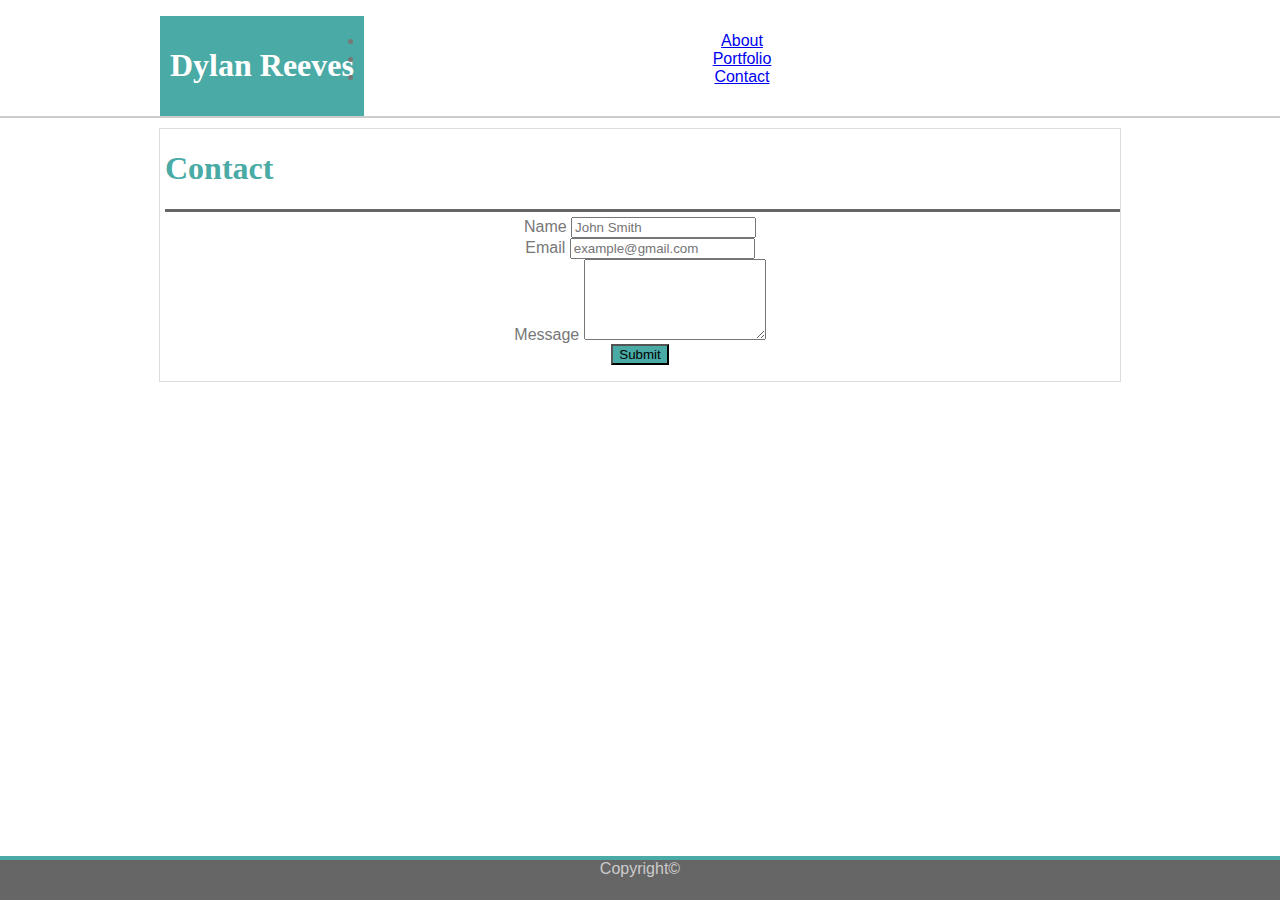
<file: contact.html>
<!DOCTYPE html>
<html lang="en">
<head>
    <meta charset="UTF-8">
    <meta name="viewport" content="width=device-width, initial-scale=1.0">
    <meta http-equiv="X-UA-Compatible" content="ie=edge">
    <title>Contact</title>

    <!--Bootstrap-->
    <link rel="stylesheet" href="https://stackpath.bootstrapcdn.com/bootstrap/4.1.3/css/bootstrap.min.css" integrity="sha384-MCw98/SFnGE8fJT3GXwEOngsV7Zt27NXFoaoApmYm81iuXoPkFOJwJ8ERdknLPMO" crossorigin="anonymous">

    <link rel="stylesheet" href="style.css">
        
</head>
<body>
            
    <!--Navbar-->

    <header>
    <div class="content">
            <section id=Name>
                <h1>Dylan Reeves</h1>
            </section>

            <ul class="nav justify-content-end">
                <li class="nav-item">
                  <a class="nav-link active text-secondary" href="index.html">About</a>
                </li>
                <li class="nav-item">
                  <a class="nav-link text-secondary" href="portfolio.html">Portfolio</a>
                </li>
                <li class="nav-item">
                  <a class="nav-link text-secondary" href="contact.html">Contact</a>
                </li>
            </ul>
        </div>
    </header>
    
    <!--Main Content-->

    <div class="mainContent container">
            
        <div id=Title>
            <h1>Contact</h1>
        </div>

        <form class="text-left">
                <div class="form-group">
                  <label for="exampleInputEmail1">Name</label>
                  <input type="email" class="form-control" id="exampleInputEmail1" aria-describedby="emailHelp" placeholder="John Smith">
                </div>
                <div class="form-group">
                  <label for="exampleInputPassword1">Email</label>
                  <input type="password" class="form-control" id="exampleInputPassword1" placeholder="example@gmail.com">
                </div>
                <div class="form-group">
                    <label for="exampleFormControlTextarea1">Message</label>
                    <textarea class="form-control" id="exampleFormControlTextarea1" rows="5"></textarea>
                </div>
                <button type="submit" class="btn btn-primary">Submit</button>
        </form>

    </div>    

    <!--Footer-->

    <footer>
        Copyright©
    </footer>

    <!--Bootstrap Java-->
    <script src="https://code.jquery.com/jquery-3.3.1.slim.min.js" integrity="sha384-q8i/X+965DzO0rT7abK41JStQIAqVgRVzpbzo5smXKp4YfRvH+8abtTE1Pi6jizo" crossorigin="anonymous"></script>
    <script src="https://cdnjs.cloudflare.com/ajax/libs/popper.js/1.14.3/umd/popper.min.js" integrity="sha384-ZMP7rVo3mIykV+2+9J3UJ46jBk0WLaUAdn689aCwoqbBJiSnjAK/l8WvCWPIPm49" crossorigin="anonymous"></script>
    <script src="https://stackpath.bootstrapcdn.com/bootstrap/4.1.3/js/bootstrap.min.js" integrity="sha384-ChfqqxuZUCnJSK3+MXmPNIyE6ZbWh2IMqE241rYiqJxyMiZ6OW/JmZQ5stwEULTy" crossorigin="anonymous"></script>
</body>
</html>
</file>
<file: style.css>
body {
    font-family: Arial, Helvetica, sans-serif;
    color: #777777;
    box-sizing: border-box;
    margin: auto;
    text-align: center;
}

h1, h2 {
    font-family: Georgia, 'Times New Roman', Times, serif;
}

h2 {
    color: #4aaaa5;
}

p {
    text-align: left;
}

header {
    background-color: #ffffff;
    border-bottom: #cccccc 2px solid;
    overflow: auto;
}

#Name {
    background-color: #4aaaa5;
    color: #ffffff;
    float: left;
    padding: 10px 10px;
}

.content {
    width: 100%;
    max-width: 960px;
    margin: auto;
}

.nav {
    padding-top: 1rem;
}

.mainContent {
    width: 960px;
    margin: 10px auto;
    border: 1px solid #dddddd;
    overflow: hidden;
}

#Title {
    text-align: left;
    color: #4aaaa5;
    margin: 5px auto 5px 5px;
    border-bottom: 3px solid #666666;
}

footer {
    position: fixed;
    width: 100%;
    bottom: 0;
    background-color: #666666;
    color: #cccccc;
    height: 40px;
    border-top: 4px solid #4aaaa5;
}

.btn-primary {
    background-color: #4aaaa5;
    margin-bottom: 1rem;
}
</file>
